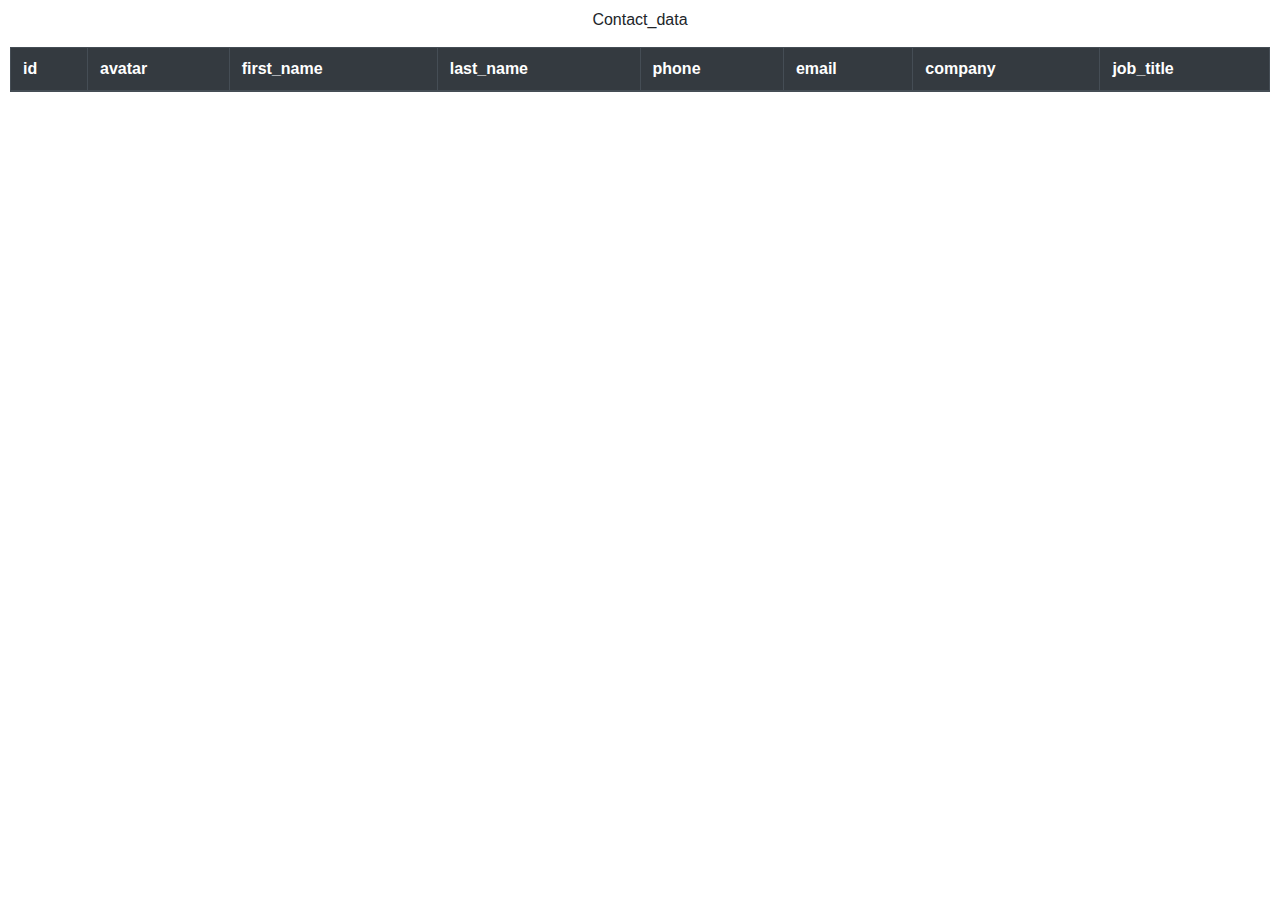
<file: Index.html>
<html>
<body>
    <head>
        <link rel="stylesheet" href="https://stackpath.bootstrapcdn.com/bootstrap/4.3.1/css/bootstrap.min.css">
        <link rel="stylesheet" href="styles.css">
        <script src="script.js"></script>
        <title>Contacts</title>
    </head>
    <h6>Contact_data</h6>
    <div>
    <table class="table table-hover">
        <thead class="thead-dark table-bordered">
            <tr>
                <th>id</th>
                <th>avatar</th>
                <th>first_name</th>
                <th>last_name</th>
                <th>phone</th>
                <th>email</th>
                <th>company</th>
                <th>job_title</th>
            </tr>
        </thead>
        <tbody id="tBody">
        </tbody>
    </table>
    </div>
</body>
</html>
</file>
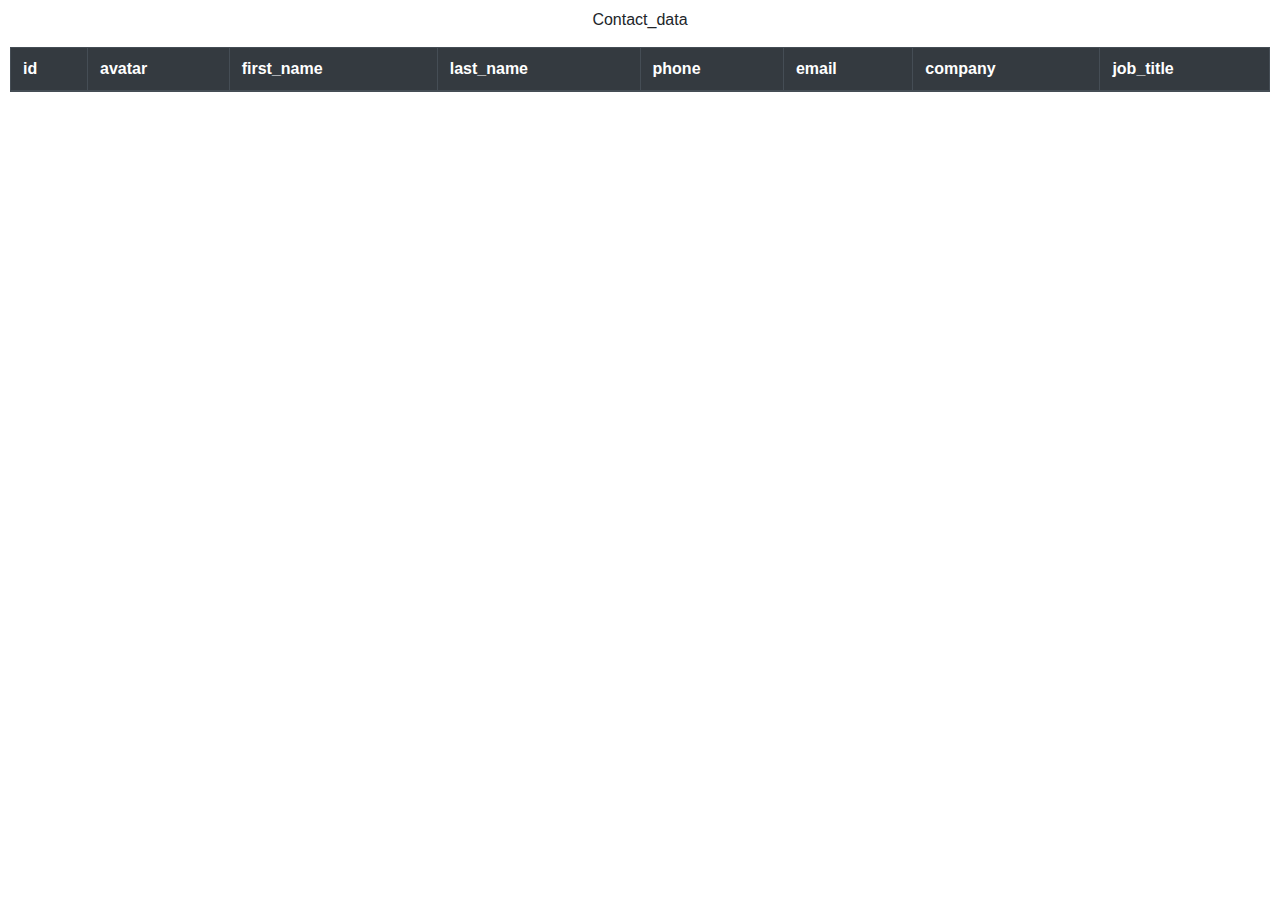
<file: FetchAPI.html>
<html>
<body>
    <head>
        <link rel="stylesheet" href="https://stackpath.bootstrapcdn.com/bootstrap/4.3.1/css/bootstrap.min.css">
        <link rel="stylesheet" href="styles.css">
        <script src="script.js"></script>
        <title>Contacts</title>
    </head>
    <h6>Contact_data</h6>
    <div>
    <table class="table table-hover">
        <thead class="thead-dark table-bordered">
            <tr>
                <th>id</th>
                <th>avatar</th>
                <th>first_name</th>
                <th>last_name</th>
                <th>phone</th>
                <th>email</th>
                <th>company</th>
                <th>job_title</th>
            </tr>
        </thead>
        <tbody id="tBody">
        </tbody>
    </table>
    </div>
</body>
</html>
</file>
<file: styles.css>
div{
    padding-top: 10px;
    padding-right: 10px;
    padding-bottom: 10px;
    padding-left: 10px;
}

h6{
    text-align: center; padding-top: 10px;
}
</file>
